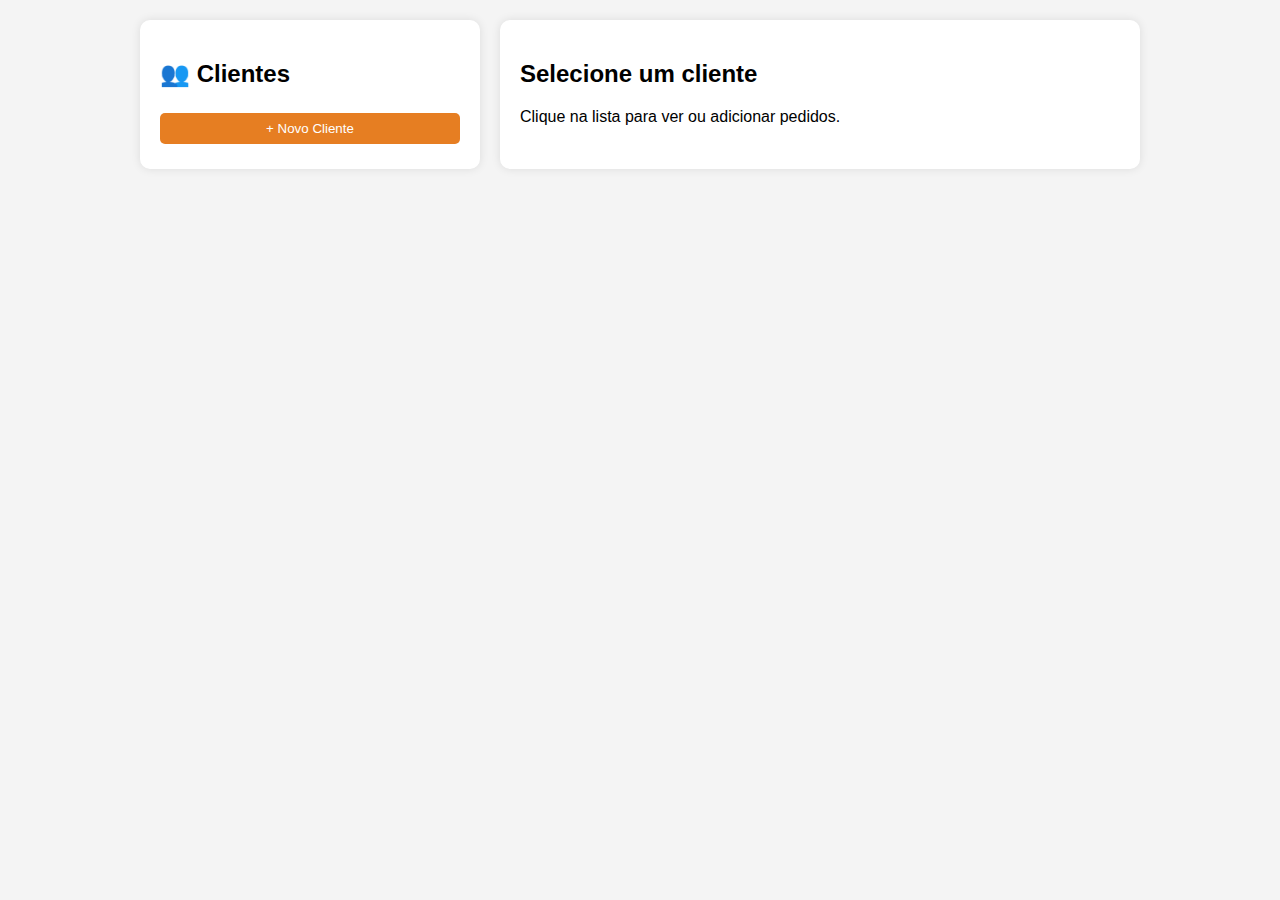
<file: atendimento.html>
<!DOCTYPE html>
<html lang="pt-BR">
<head>
  <meta charset="UTF-8" />
  <meta name="viewport" content="width=device-width, initial-scale=1.0"/>
  <title>Atendimento - Gastro Bar</title>
  <style>
    body { font-family: Arial, sans-serif; margin: 0; padding: 20px; background: #f4f4f4; }
    .container { max-width: 1000px; margin: auto; display: flex; gap: 20px; flex-wrap: wrap; }
    .clientes, .detalhes { background: white; padding: 20px; border-radius: 10px; box-shadow: 0 0 10px rgba(0,0,0,0.1); }
    .clientes { flex: 1; min-width: 250px; }
    .detalhes { flex: 2; min-width: 400px; }
    .cliente-item { padding: 10px; background: #fef8f0; margin: 5px 0; border-radius: 5px; cursor: pointer; }
    .cliente-item strong { color: #c0392b; }
    table { width: 100%; border-collapse: collapse; margin-top: 15px; }
    th, td { padding: 10px; text-align: left; border-bottom: 1px solid #ddd; }
    th { background: #f8e9d7; }
    .total { font-weight: bold; color: #27ae60; text-align: right; margin-top: 10px; }
    input, select, button { padding: 8px; margin: 5px 0; border: 1px solid #ccc; border-radius: 5px; width: 100%; }
    button { background: #e67e22; color: white; border: none; cursor: pointer; }
  </style>
</head>
<body>
  <div class="container">
    <!-- Lista de Clientes -->
    <div class="clientes">
      <h2>👥 Clientes</h2>
      <button onclick="novoCliente()">+ Novo Cliente</button>
      <div id="listaClientes"></div>
    </div>

    <!-- Detalhes da Conta -->
    <div class="detalhes">
      <div id="telaInicial">
        <h2>Selecione um cliente</h2>
        <p>Clique na lista para ver ou adicionar pedidos.</p>
      </div>
      <div id="telaCliente" style="display: none;">
        <h2>Conta de <span id="nomeCliente"></span></h2>
        <h3>Adicionar Pedido</h3>
        <select id="produtoPedido"></select>
        <input type="number" id="quantidadePedido" value="1" min="1" />
        <button onclick="adicionarPedido()">Adicionar</button>

        <h3>Pedidos</h3>
        <table id="tabelaPedidos">
          <thead>
            <tr>
              <th>Produto</th>
              <th>Qtd</th>
              <th>Total</th>
              <th>Ação</th>
            </tr>
          </thead>
          <tbody></tbody>
        </table>
        <div class="total">Total: R$ <span id="totalConta">0,00</span></div>
        <button onclick="fecharConta()">✅ Fechar Conta</button>
        <button onclick="removerCliente()">🗑️ Remover Cliente</button>
      </div>
    </div>
  </div>

  <script>
    let clientes = JSON.parse(localStorage.getItem('clientes')) || [];
    let produtos = [
      { id: 1, nome: 'Cerveja', preco: 12.50 },
      { id: 2, nome: 'Vinho', preco: 25.00 },
      { id: 3, nome: 'Porção', preco: 22.00 },
      { id: 4, nome: 'Refrigerante', preco: 6.00 },
      { id: 5, nome: 'Água', preco: 4.00 }
    ];

    function salvar() {
      localStorage.setItem('clientes', JSON.stringify(clientes));
    }

    function atualizarLista() {
      const div = document.getElementById('listaClientes');
      div.innerHTML = '';
      clientes.forEach(c => {
        const el = document.createElement('div');
        el.className = 'cliente-item';
        el.innerHTML = `<strong>${c.nome}</strong> (${c.pedidos.length} itens)`;
        el.onclick = () => abrirCliente(c.id);
        div.appendChild(el);
      });
    }

    function novoCliente() {
      const nome = prompt('Nome do cliente:');
      if (nome) {
        clientes.push({ id: Date.now(), nome, pedidos: [] });
        salvar();
        atualizarLista();
      }
    }

    function abrirCliente(id) {
      const cliente = clientes.find(c => c.id === id);
      if (!cliente) return;
      document.getElementById('telaInicial').style.display = 'none';
      document.getElementById('telaCliente').style.display = 'block';
      window.clienteId = id;
      document.getElementById('nomeCliente').textContent = cliente.nome;
      atualizarTabelaPedidos(cliente);
      preencherProdutos();
    }

    function preencherProdutos() {
      const select = document.getElementById('produtoPedido');
      select.innerHTML = '';
      produtos.forEach(p => {
        const opt = document.createElement('option');
        opt.value = p.id;
        opt.textContent = `${p.nome} (R$ ${p.preco.toFixed(2)})`;
        select.appendChild(opt);
      });
    }

    function adicionarPedido() {
      const cliente = clientes.find(c => c.id === window.clienteId);
      const prodId = Number(document.getElementById('produtoPedido').value);
      const qtd = Number(document.getElementById('quantidadePedido').value);
      const produto = produtos.find(p => p.id === prodId);
      if (produto && qtd > 0) {
        cliente.pedidos.push({ prodId, qtd, preco: produto.preco });
        salvar();
        atualizarTabelaPedidos(cliente);
      }
    }

    function atualizarTabelaPedidos(cliente) {
      const tbody = document.querySelector('#tabelaPedidos tbody');
      tbody.innerHTML = '';
      let total = 0;
      (cliente.pedidos || []).forEach((p, i) => {
        const valor = p.preco * p.qtd;
        total += valor;
        const tr = document.createElement('tr');
        tr.innerHTML = `
          <td>${produtos.find(prod => prod.id === p.prodId)?.nome}</td>
          <td>${p.qtd}</td>
          <td>R$ ${valor.toFixed(2)}</td>
          <td><button onclick="removerPedido(${i})">Excluir</button></td>
        `;
        tbody.appendChild(tr);
      });
      document.getElementById('totalConta').textContent = total.toFixed(2).replace('.', ',');
    }

    window.removerPedido = function(i) {
      const cliente = clientes.find(c => c.id === window.clienteId);
      cliente.pedidos.splice(i, 1);
      salvar();
      atualizarTabelaPedidos(cliente);
    };

    window.fecharConta = function() {
      const cliente = clientes.find(c => c.id === window.clienteId);
      let total = cliente.pedidos.reduce((sum, p) => sum + (p.preco * p.qtd), 0);
      if (confirm(`Total: R$ ${total.toFixed(2)}\nConfirmar pagamento?`)) {
        alert(`✅ Pagamento confirmado!`);
        cliente.pedidos = []; // Zera os pedidos
        salvar();
        atualizarTabelaPedidos(cliente);
      }
    };

    window.removerCliente = function() {
      if (confirm('Deseja remover este cliente da lista?')) {
        clientes = clientes.filter(c => c.id !== window.clienteId);
        salvar();
        document.getElementById('telaCliente').style.display = 'none';
        document.getElementById('telaInicial').style.display = 'block';
        atualizarLista();
      }
    };

    window.onload = () => {
      atualizarLista();
    };
  </script>
</body>
</html>
</file>
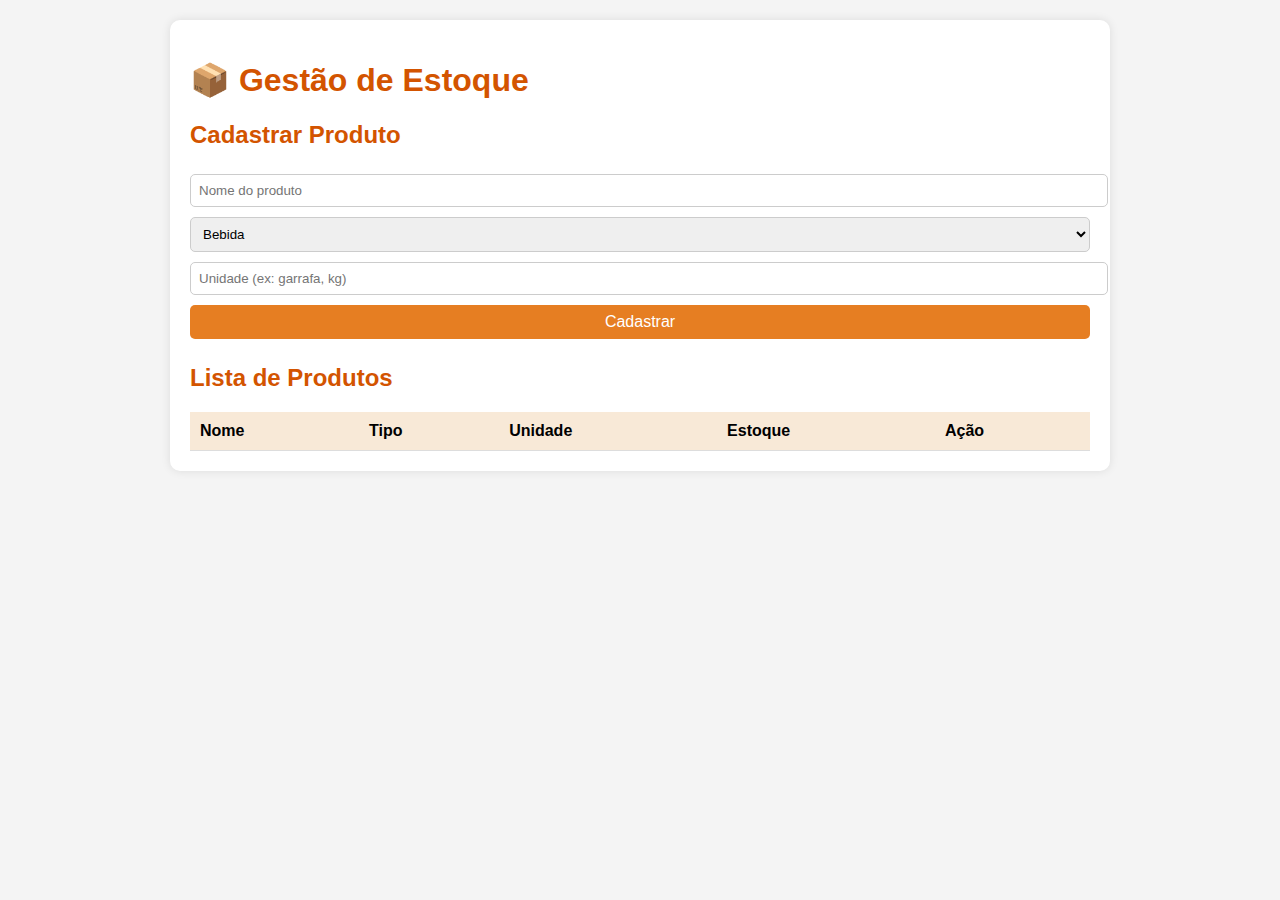
<file: gestao.html>
<!DOCTYPE html>
<html lang="pt-BR">
<head>
  <meta charset="UTF-8" />
  <meta name="viewport" content="width=device-width, initial-scale=1.0"/>
  <title>Gestão de Estoque</title>
  <style>
    body { font-family: Arial, sans-serif; margin: 0; padding: 20px; background: #f4f4f4; }
    .container { max-width: 900px; margin: auto; background: white; padding: 20px; border-radius: 10px; box-shadow: 0 0 10px rgba(0,0,0,0.1); }
    h1, h2 { color: #d35400; }
    input, select, button { padding: 8px; margin: 5px 0; border: 1px solid #ccc; border-radius: 5px; width: 100%; }
    button { background: #e67e22; color: white; border: none; cursor: pointer; font-size: 16px; }
    button:hover { background: #d35400; }
    table { width: 100%; border-collapse: collapse; margin-top: 20px; }
    th, td { padding: 10px; text-align: left; border-bottom: 1px solid #ddd; }
    th { background: #f8e9d7; }
  </style>
</head>
<body>
  <div class="container">
    <h1>📦 Gestão de Estoque</h1>

    <h2>Cadastrar Produto</h2>
    <form id="formProduto">
      <input type="text" id="nomeProduto" placeholder="Nome do produto" required />
      <select id="tipoProduto">
        <option value="Bebida">Bebida</option>
        <option value="Alimento">Alimento</option>
        <option value="Insumo">Insumo</option>
      </select>
      <input type="text" id="unidadeProduto" placeholder="Unidade (ex: garrafa, kg)" required />
      <button type="submit">Cadastrar</button>
    </form>

    <h2>Lista de Produtos</h2>
    <table id="tabelaProdutos">
      <thead>
        <tr>
          <th>Nome</th>
          <th>Tipo</th>
          <th>Unidade</th>
          <th>Estoque</th>
          <th>Ação</th>
        </tr>
      </thead>
      <tbody></tbody>
    </table>
  </div>

  <script>
    let produtos = JSON.parse(localStorage.getItem('produtos')) || [];
    let entradas = JSON.parse(localStorage.getItem('entradas')) || [];
    let saidas = JSON.parse(localStorage.getItem('saidas')) || [];

    function salvar() {
      localStorage.setItem('produtos', JSON.stringify(produtos));
      localStorage.setItem('entradas', JSON.stringify(entradas));
      localStorage.setItem('saidas', JSON.stringify(saidas));
    }

    function atualizarTabela() {
      const tbody = document.querySelector('#tabelaProdutos tbody');
      tbody.innerHTML = '';

      produtos.forEach(p => {
        const entrada = entradas.filter(e => e.idProd === p.id).reduce((sum, e) => sum + e.qtd, 0);
        const saida = saidas.filter(s => s.idProd === p.id).reduce((sum, s) => sum + s.qtd, 0);
        const estoque = entrada - saida;

        const tr = document.createElement('tr');
        tr.innerHTML = `
          <td>${p.nome}</td>
          <td>${p.tipo}</td>
          <td>${p.unidade}</td>
          <td><strong>${estoque}</strong></td>
          <td>
            <button onclick="registrarEntrada(${p.id})">+ Entrada</button>
            <button onclick="registrarSaida(${p.id})">- Saída</button>
          </td>
        `;
        tbody.appendChild(tr);
      });
    }

    document.getElementById('formProduto').addEventListener('submit', e => {
      e.preventDefault();
      const nome = document.getElementById('nomeProduto').value;
      const tipo = document.getElementById('tipoProduto').value;
      const unidade = document.getElementById('unidadeProduto').value;

      produtos.push({ id: Date.now(), nome, tipo, unidade });
      salvar();
      document.getElementById('formProduto').reset();
      atualizarTabela();
    });

    window.registrarEntrada = function(id) {
      const qtd = prompt('Quantidade de entrada:');
      if (qtd && !isNaN(qtd) && qtd > 0) {
        entradas.push({ id: Date.now(), idProd: id, qtd: Number(qtd), data: new Date().toLocaleString() });
        salvar();
        atualizarTabela();
      }
    };

    window.registrarSaida = function(id) {
      const qtd = prompt('Quantidade de saída:');
      if (qtd && !isNaN(qtd) && qtd > 0) {
        saidas.push({ id: Date.now(), idProd: id, qtd: Number(qtd), data: new Date().toLocaleString() });
        salvar();
        atualizarTabela();
      }
    };

    atualizarTabela();
  </script>
</body>
</html>
</file>
